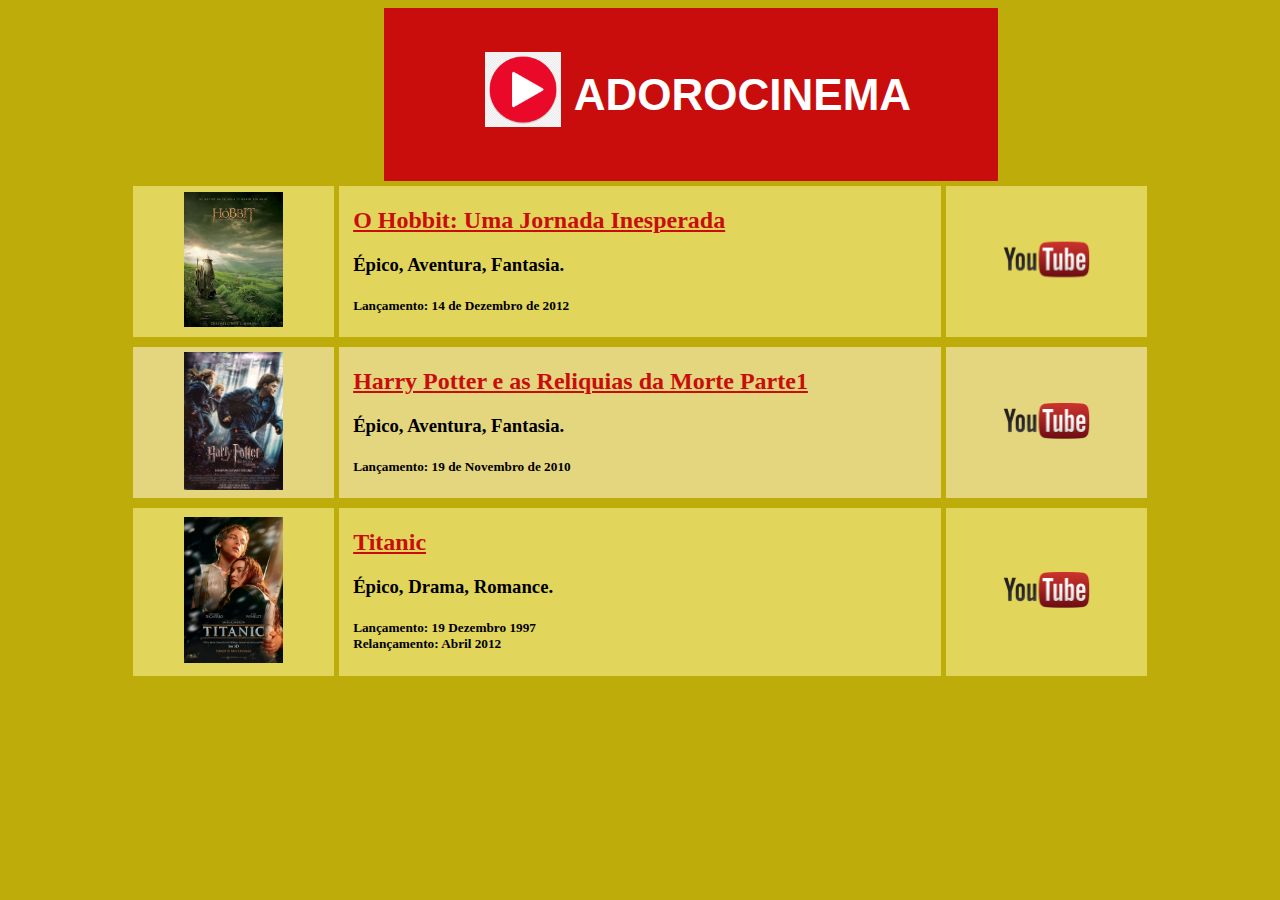
<file: index.html>
<!DOCTYPE html>
<html lang="pt-br">
<head>
    <link rel="stylesheet" href="./style.css">
    <meta charset="UTF-8">
    <meta http-equiv="X-UA-Compatible" content="IE=edge">
    <meta name="viewport" content="width=device-width, initial-scale=1.0">
    <title>Adoro Cinema</title>
</head>
<body>
    <header>
        <table id="adorocinema">
            <tr>
                <td><a id="index" href="./index.html"><img id="playbutton" src="./playbutton.png" alt="Botão de play"></a></td>
                <td><b><a id="index" href="./index.html">ADOROCINEMA</a></b></td>
            </tr>
        </table>

    </header>
    <div>
        <article>
            <table>
                <tr id="l1">
                    <td id="c1"><a href="./Hobbit.html"><img id="hobbit" src="./Ohobbit.jpg" alt="Cartaz Hobbit: Uma Jornada Inesperada"></a></td>
                    <td id="c2">
                        <h2><a href="./Hobbit.html">O Hobbit: Uma Jornada Inesperada</a></h2>
                        <h3>Épico, Aventura, Fantasia.</h3>
                        <h5>Lançamento: 14 de Dezembro de 2012    </h5>
                    </td id="c1">
                    <td><a href="https://youtu.be/ZhHxBundDlA" target="_blank"><img id="ytlogo" src="./youtubelogo.png" alt="Logo YouTube ano 2013"></a></td>                
                </tr>
            </table>
        </article>
        <article>
            <table>
                <tr id="l2">
                    <td id="c1"><a href="./HarryPotter.html"><img id="harry" src="./Harrypottercartaz.jpg" alt="Cartaz Harry Potter: Reliquias da morte P1"></a></td>
                    <td id="c2">
                        <h2><a href="./HarryPotter.html">Harry Potter e as Reliquias da Morte Parte1 </a></h2>
                        <h3>Épico, Aventura, Fantasia.</h3>
                        <h5>Lançamento: 19 de Novembro de 2010 </h5>
                    </td id="c1">
                    <td><a href="https://youtu.be/kmXjPbN-rYU" target="_blank"><img id="ytlogo" src="./youtubelogo.png" alt="Logo YouTube ano 2013"></a></td>
                </tr>
            </table>
        </article>
        <article>
            <table>
                <tr id="l1">
                    <td id="c1"><a href="./Titanic.html"><img id="titanic" src="./titanic.jpg" alt="Cartaz Titanic 3D"></a></td>
                    <td id="c2">
                        <h2><a href="./Titanic.html">Titanic</a></h2>
                        <h3>Épico, Drama, Romance.</h3>
                        <h5>Lançamento: 19 Dezembro 1997<br>
                            Relançamento: Abril 2012</h5>
                    </td id="c1">
                    <td><a href="https://youtu.be/txUzlWhWAvE" target="_blank"><img id="ytlogo" src="./youtubelogo.png" alt="Logo YouTube ano 2013"></a></td>
                </tr>
            </table>
        </article>
    </div>
</body>
</html>
</file>
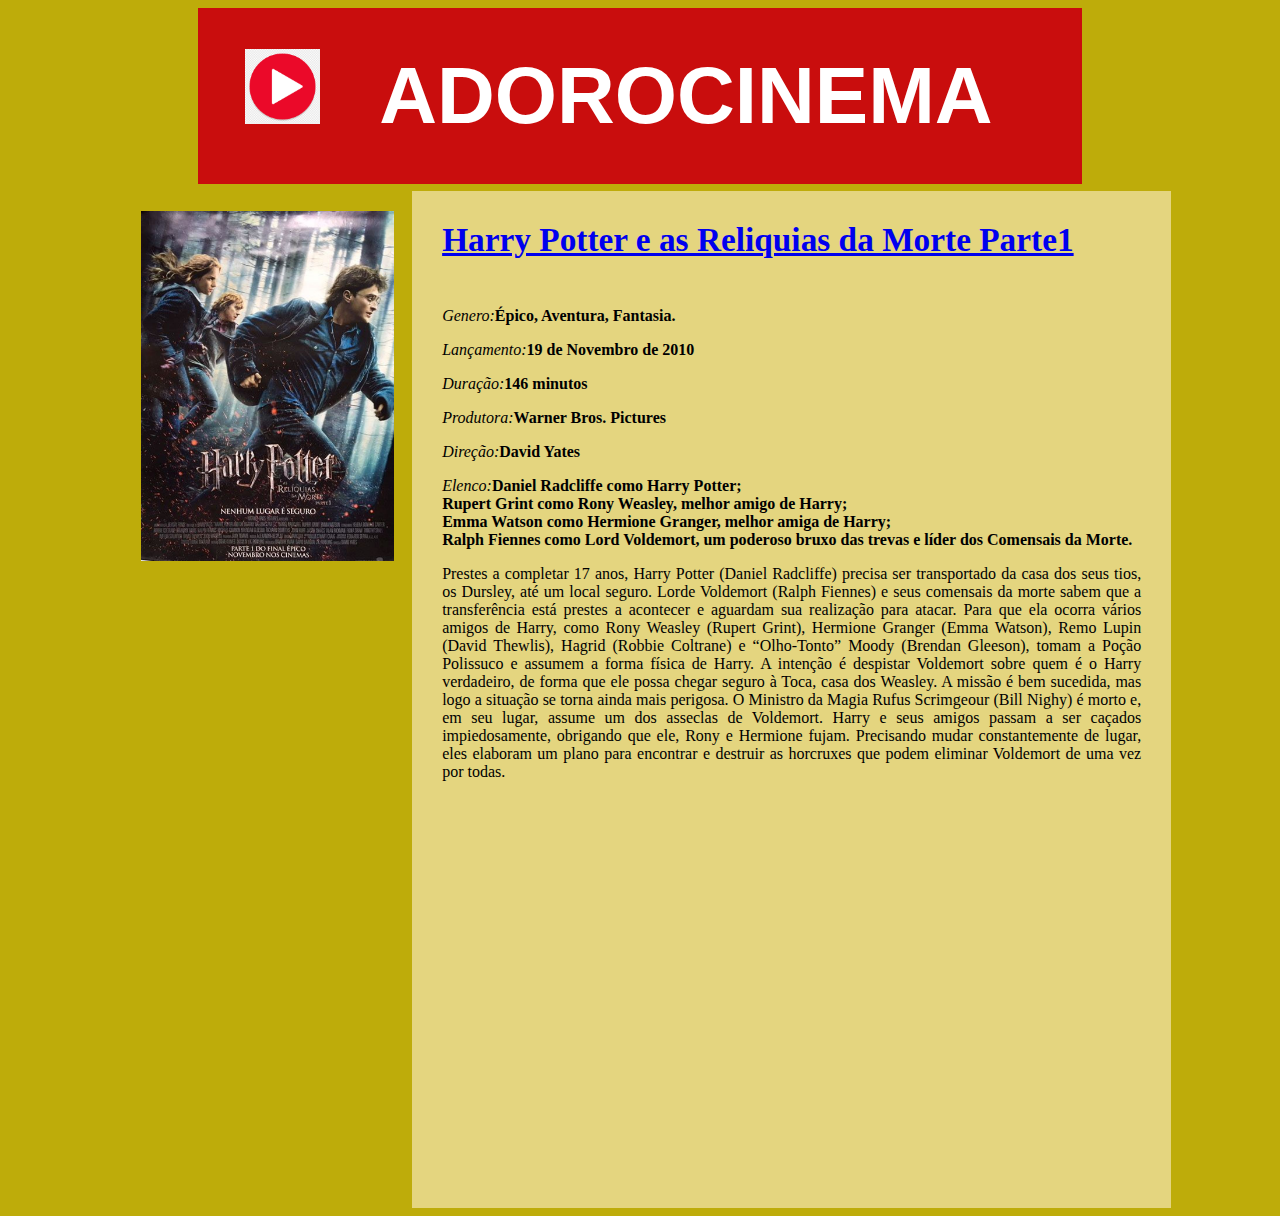
<file: HarryPotter.html>
<!DOCTYPE html>
<html lang="pt-br">
<head>
    <link rel="stylesheet" href="./styleFilme.css">
    <meta charset="UTF-8">
    <meta http-equiv="X-UA-Compatible" content="IE=edge">
    <meta name="viewport" content="width=device-width, initial-scale=1.0">
    <title>Harry Potter e as reliquias da morte Parte:1</title>
</head>
<header>
    <table id="adorocinema">
        <tr>
            <td><a id="index" href="./index.html"><img id="playbutton" src="./playbutton.png" alt="Botão de play"></a></td>
            <td><b><a id="index" href="./index.html">ADOROCINEMA</a></b></td>
        </tr>
    </table>
</header>
<body>
    <div>
        <article>
            <a href="./HarryPotter.html"> <img id="cartaz" src="./Harrypottercartaz.jpg" alt="Cartaz Harry Potter: Reliquias da morte P1"></a>
                <table id="filme">
                    <tr>
                        <td><h2><a href="./HarryPotter.html">Harry Potter e as Reliquias da Morte Parte1</a></h2></td>
                    <tr>
                        <td>
                            <p><i>Genero:</i><b>Épico, Aventura, Fantasia.</b></p>
                            <p><i>Lançamento:</i><b>19 de Novembro de 2010</b></p>
                            <p><i>Duração:</i><b>146 minutos</b></p>
                            <p><i>Produtora:</i><b>Warner Bros. Pictures</b></p>
                            <p><i>Direção:</i><b>David Yates</b></p>
                            <p><i>Elenco:</i><b>Daniel Radcliffe como Harry Potter;
                                <br>Rupert Grint como Rony Weasley, melhor amigo de Harry;
                                <br>Emma Watson como Hermione Granger, melhor amiga de Harry;
                                <br>Ralph Fiennes como Lord Voldemort, um poderoso bruxo das trevas e líder dos Comensais da Morte.
                            </b></p>
                            <p>Prestes a completar 17 anos, Harry Potter (Daniel Radcliffe) precisa ser transportado da casa dos seus tios, os Dursley, até um local seguro. Lorde Voldemort (Ralph Fiennes) e seus comensais da morte sabem que a transferência está prestes a acontecer e aguardam sua realização para atacar. Para que ela ocorra vários amigos de Harry, como Rony Weasley (Rupert Grint), Hermione Granger (Emma Watson), Remo Lupin (David Thewlis), Hagrid (Robbie Coltrane) e “Olho-Tonto” Moody (Brendan Gleeson), tomam a Poção Polissuco e assumem a forma física de Harry. A intenção é despistar Voldemort sobre quem é o Harry verdadeiro, de forma que ele possa chegar seguro à Toca, casa dos Weasley. A missão é bem sucedida, mas logo a situação se torna ainda mais perigosa. O Ministro da Magia Rufus Scrimgeour (Bill Nighy) é morto e, em seu lugar, assume um dos asseclas de Voldemort. Harry e seus amigos passam a ser caçados impiedosamente, obrigando que ele, Rony e Hermione fujam. Precisando mudar constantemente de lugar, eles elaboram um plano para encontrar e destruir as horcruxes que podem eliminar Voldemort de uma vez por todas.</p>
                        </td>
                    <tr>
                        <td><iframe width=100% height="400" src="https://www.youtube.com/embed/kmXjPbN-rYU" title="YouTube video player" frameborder="0" allow="accelerometer; autoplay; clipboard-write; encrypted-media; gyroscope; picture-in-picture" allowfullscreen></iframe></tr></td>
                </table>
        </article>
    </div>
</body>
</html>
</file>
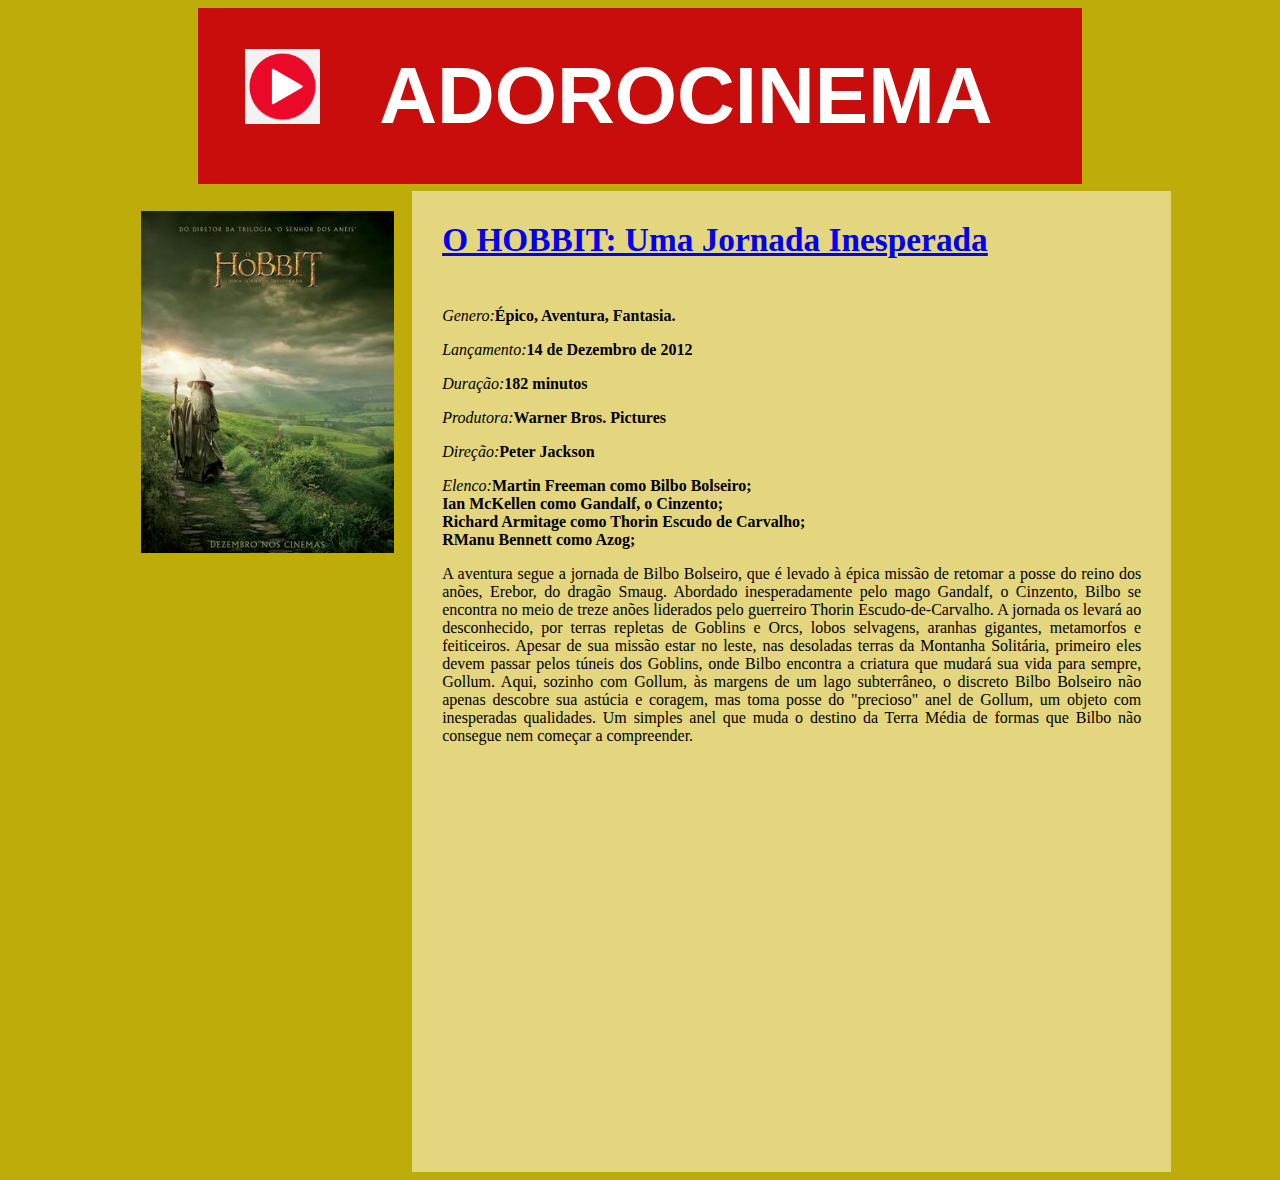
<file: Hobbit.html>
<!DOCTYPE html>
<html lang="pt-br">
<head>
    <link rel="stylesheet" href="./styleFilme.css">
    <meta charset="UTF-8">
    <meta http-equiv="X-UA-Compatible" content="IE=edge">
    <meta name="viewport" content="width=device-width, initial-scale=1.0">
    <title>O Hobbit: Uma jornada inesperada</title>
</head>
<header>
    <table id="adorocinema">
        <tr>
            <td><a id="index" href="./index.html"><img id="playbutton" src="./playbutton.png" alt="Botão de play"></a></td>
            <td><b><a id="index" href="./index.html">ADOROCINEMA</a></b></td>
        </tr>
    </table>
</header>
<body>
    <div>
        <article>
            <a href="./Hobbit.html"> <img id="cartaz" src="./Ohobbit.jpg" alt="Cartaz O Hobbit: Uma jornada inesperada"></a>
                <table id="filme">
                    <tr>
                        <td><h2><a href="./Hobbit.html">O HOBBIT: Uma Jornada Inesperada</a></h2></td>
                    <tr>
                        <td>
                            <p><i>Genero:</i><b>Épico, Aventura, Fantasia.</b></p>
                            <p><i>Lançamento:</i><b>14 de Dezembro de 2012</b></p>
                            <p><i>Duração:</i><b>182 minutos</b></p>
                            <p><i>Produtora:</i><b>Warner Bros. Pictures</b></p>
                            <p><i>Direção:</i><b>Peter Jackson</b></p>
                            <p><i>Elenco:</i><b>Martin Freeman como Bilbo Bolseiro;
                                <br>Ian McKellen como Gandalf, o Cinzento;
                                <br>Richard Armitage como Thorin Escudo de Carvalho;
                                <br>RManu Bennett como Azog;
                            </b></p>
                            <p>A aventura segue a jornada de Bilbo Bolseiro, que é levado 
                                à épica missão de retomar a posse do reino dos anões, Erebor, 
                                do dragão Smaug. Abordado inesperadamente pelo mago Gandalf, 
                                o Cinzento, Bilbo se encontra no meio de treze anões liderados 
                                pelo guerreiro Thorin Escudo-de-Carvalho. A jornada os levará 
                                ao desconhecido, por terras repletas de Goblins e Orcs, lobos 
                                selvagens, aranhas gigantes, metamorfos e feiticeiros. Apesar de 
                                sua missão estar no leste, nas desoladas terras da Montanha Solitária, 
                                primeiro eles devem passar pelos túneis dos Goblins, onde Bilbo 
                                encontra a criatura que mudará sua vida para sempre, Gollum. 
                                Aqui, sozinho com Gollum, às margens de um lago subterrâneo, 
                                o discreto Bilbo Bolseiro não apenas descobre sua astúcia e coragem, 
                                mas toma posse do "precioso" anel de Gollum, um objeto com inesperadas 
                                qualidades. Um simples anel que muda o destino da Terra Média de formas 
                                que Bilbo não consegue nem começar a compreender.</p>
                        </td>
                    <tr>
                        <td><iframe width="100%" height="400" src="https://www.youtube.com/embed/ZhHxBundDlA" title="YouTube video player" frameborder="0" allow="accelerometer; autoplay; clipboard-write; encrypted-media; gyroscope; picture-in-picture" allowfullscreen></iframe></tr>
                    </td>
                </table>
        </article>
    </div>
</body>
</html>
</file>
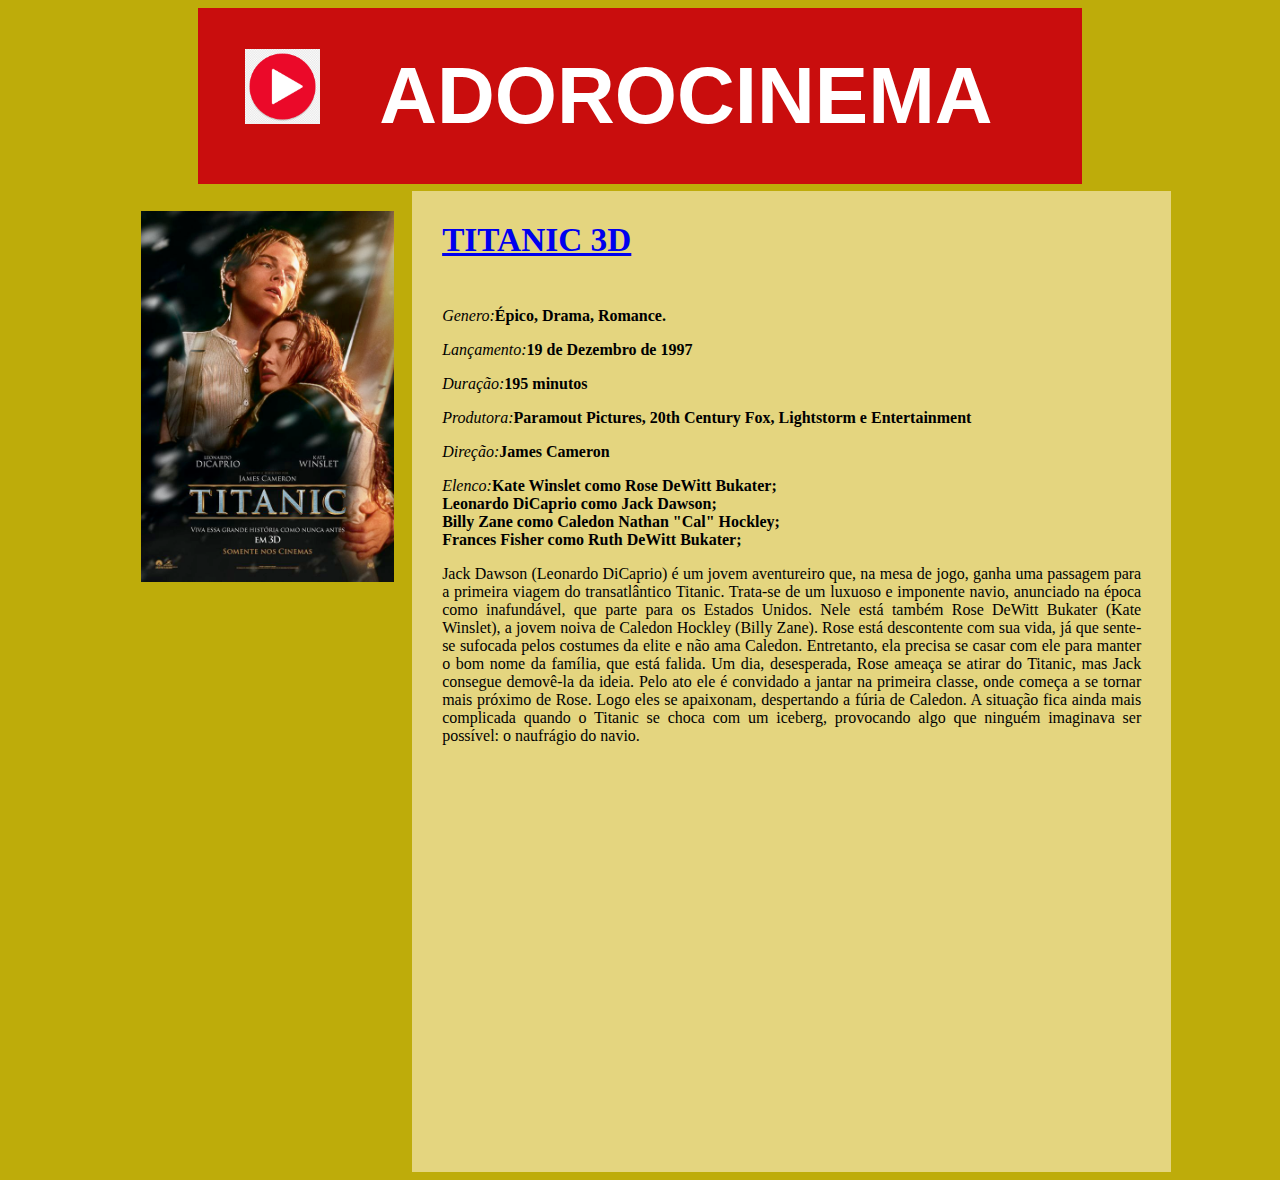
<file: Titanic.html>
<!DOCTYPE html>
<html lang="pt-br">
<head>
    <link rel="stylesheet" href="./styleFilme.css">
    <meta charset="UTF-8">
    <meta http-equiv="X-UA-Compatible" content="IE=edge">
    <meta name="viewport" content="width=device-width, initial-scale=1.0">
    <title>Titanic 3D</title>
</head>
<header>
    <table id="adorocinema">
        <tr>
            <td><a id="index" href="./index.html"><img id="playbutton" src="./playbutton.png" alt="Botão de play"></a></td>
            <td><b><a id="index" href="./index.html">ADOROCINEMA</a></b></td>
        </tr>
    </table>
</header>
<body>
    <div>
        <article>
            <a href="./Titanic.html"> <img id="cartaz" src="./titanic.jpg" alt="Cartaz Titanic 3D"></a>
                <table id="filme">
                    <tr>
                        <td><h2><a href="./Titanic.html">TITANIC 3D</a></h2></td>
                    <tr>
                        <td>
                            <p><i>Genero:</i><b>Épico, Drama, Romance.</b></p>
                            <p><i>Lançamento:</i><b>19 de Dezembro de 1997</b></p>
                            <p><i>Duração:</i><b>195 minutos</b></p>
                            <p><i>Produtora:</i><b>Paramout Pictures, 20th Century Fox, Lightstorm e Entertainment</b></p>
                            <p><i>Direção:</i><b>James Cameron</b></p>
                            <p><i>Elenco:</i><b>Kate Winslet como Rose DeWitt Bukater;
                                <br>Leonardo DiCaprio como Jack Dawson;
                                <br>Billy Zane como Caledon Nathan "Cal" Hockley;
                                <br>Frances Fisher como Ruth DeWitt Bukater;
                            </b></p>
                            <p>Jack Dawson (Leonardo DiCaprio) é um jovem aventureiro que, 
                                na mesa de jogo, ganha uma passagem para a primeira viagem 
                                do transatlântico Titanic. Trata-se de um luxuoso e imponente 
                                navio, anunciado na época como inafundável, que parte para os 
                                Estados Unidos. Nele está também Rose DeWitt Bukater 
                                (Kate Winslet), a jovem noiva de Caledon Hockley (Billy Zane). 
                                Rose está descontente com sua vida, já que sente-se sufocada 
                                pelos costumes da elite e não ama Caledon. Entretanto, ela precisa 
                                se casar com ele para manter o bom nome da família, que está falida. 
                                Um dia, desesperada, Rose ameaça se atirar do Titanic, mas Jack 
                                consegue demovê-la da ideia. Pelo ato ele é convidado a jantar na 
                                primeira classe, onde começa a se tornar mais próximo de Rose. 
                                Logo eles se apaixonam, despertando a fúria de Caledon. A situação 
                                fica ainda mais complicada quando o Titanic se choca com um iceberg, 
                                provocando algo que ninguém imaginava ser possível: o naufrágio do navio.</p>
                        </td>
                    <tr>
                        <td><iframe width="100%" height="400" src="https://www.youtube.com/embed/taaSrtlL5g4" title="YouTube video player" frameborder="0" allow="accelerometer; autoplay; clipboard-write; encrypted-media; gyroscope; picture-in-picture" allowfullscreen></iframe></tr>
                    </td>
                </table>
        </article>
    </div>
</body>
</html>
</file>
<file: style.css>
body{
    background-color: rgb(190, 172, 10);
    margin-left: 10%;
    margin-right: 10%;

}
#playbutton{
    width: 2cm;
    text-align: right;
    align-items: center;
    margin-left: 60%;
}

table {
    border-spacing: 4pt;
    text-align: center;
    object-position: center;
    width: 100%;
}

#l1{
    background-color: rgb(226, 213, 92);
}

#l2{
    background-color: rgb(228, 213, 127);
}

#c1{
    width: 20%;
}

#c2{
    width: 60%;
}

#adorocinema{
    background-color: rgb(201, 13, 13);
    color: white;
    font-family: Arial, Helvetica, sans-serif;
    font-size: 33pt;
    padding: 1cm;
    width: 60%;
    margin-left: 25%;
    text-align: center;
}

#hobbit{
    width: 50%;
}

#harry{
    width: 50%;
}

#index{
    color: white;
    text-decoration: none;
}

#titanic{
    width: 50%;
}

#ytlogo{
    width: 50%;
}

h2{
    size: 30pt;
    text-align: left;
    margin-left: 10pt;
}

h3, h5{
    text-align: left;
    margin-left: 10pt;
}

a:link{
    color: rgb(201, 13, 13);;
}
a:visited{
    color: rgb(201, 13, 13);;
}
</file>
<file: styleFilme.css>
body{
    background-color: rgb(190, 172, 10);
}

#playbutton{
    width: 2cm;
    text-align: right;
    align-items:center;
}

#adorocinema{
    background-color: rgb(201, 13, 13);
    color: white;
    font-family: Arial, Helvetica, sans-serif;
    font-size: 60pt;
    padding: 1cm;
    width: 70%;
    margin-left: 15%;
    text-align: center;
}

#index{
    color: white;
    text-decoration: none;
}

h2{
    font-size: 25pt;
}

h4{
    font-style: italic;
    font-family:sans-serif;

}

#cartaz{
    float: left;
    padding-top: 15pt;
    padding-left: 100pt;
    width: 20%;
}

#filme{
    background-color: rgb(228, 213, 127);
    width: 60%;
    margin-left: 32%;
    padding-left: 20pt;
    padding-right: 20pt;
    text-align: left;
    text-align: justify;
}

article{
    margin-top: 5pt;
}
</file>
